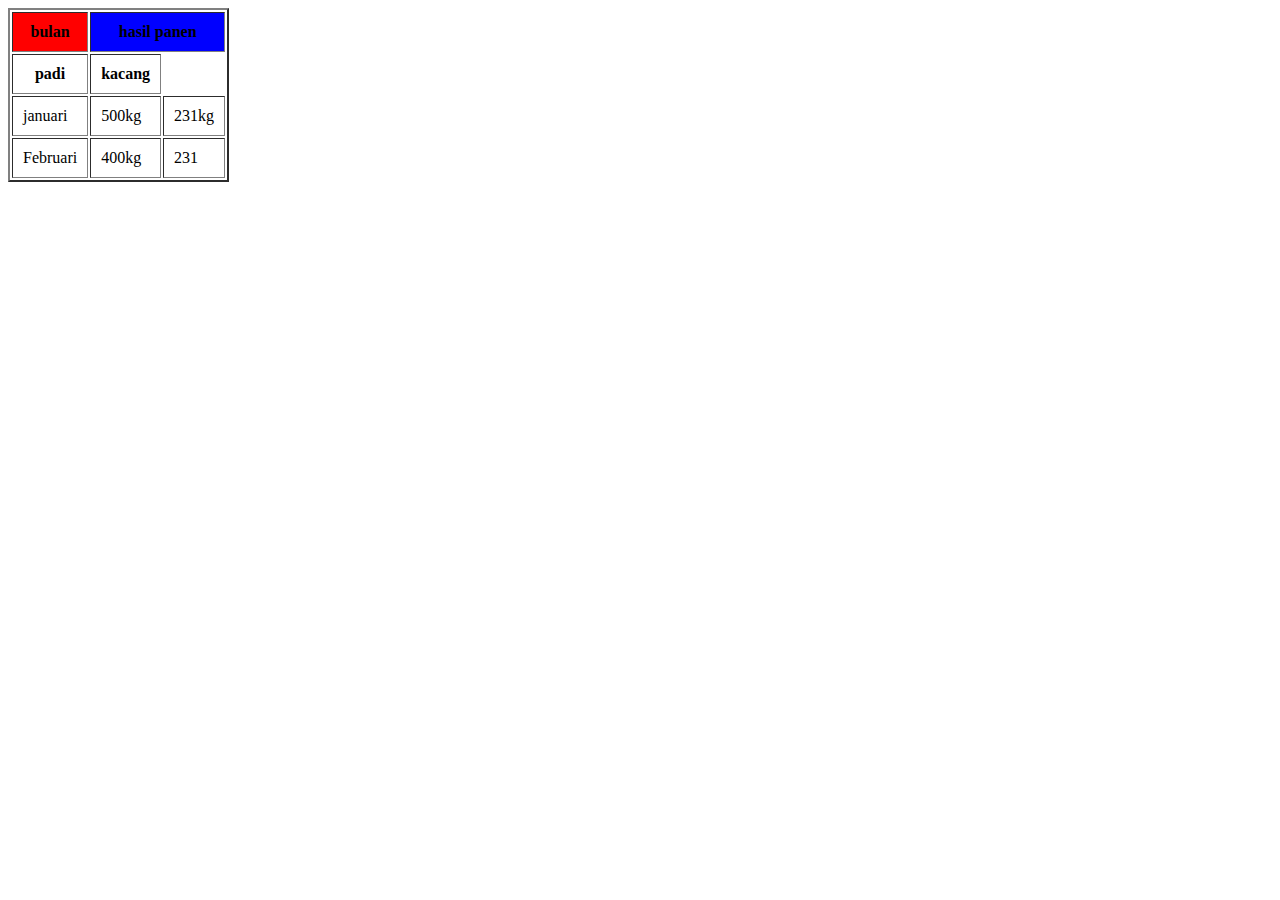
<file: contoh01.html>
<!DOCTYPE html>
<html lang="en">
<head>
    <meta charset="UTF-8">
    <meta http-equiv="X-UA-Compatible" content="IE=edge">
    <meta name="viewport" content="width=device-width, initial-scale=1.0">
    <title>data contoh</title>
</head>
<body>
    <table border="2" cellpadding="10">
        <tr>
            <th rowsplan="2" bgcolor="red">bulan</th>
            <th colspan="2" bgcolor="blue">hasil panen</th>
    </tr>
    <tr>
        <th>padi</th>
        <th>kacang</th>
    </tr>
    <tr>
        <td>januari</td>
        <td>500kg</td>
        <td>231kg</td>
    </tr>
    <tr>
        <td>Februari</td>
        <td>400kg</td>
        <td>231</td>
    </tr>

    </table>
    
</body>
</html>
</file>
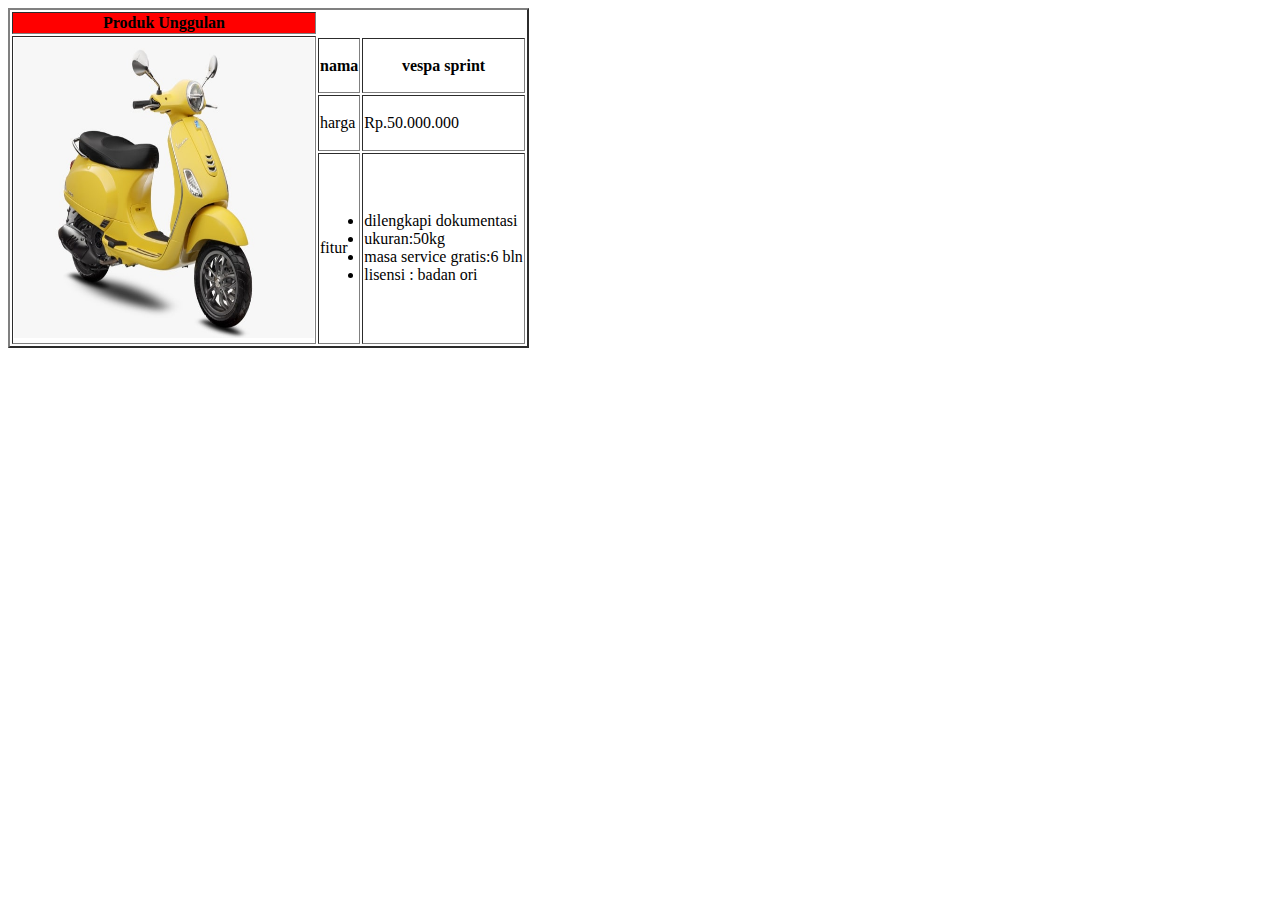
<file: latiham.html>
<!DOCTYPE html>
<html lang="en">
<head>
    <meta charset="UTF-8">
    <meta http-equiv="X-UA-Compatible" content="IE=edge">
    <meta name="viewport" content="width=device-width, initial-scale=1.0">
    <title>Document</title>
</head>
<body>
    <table border="2" cell padding="10">
        <tr>
            <th colsplan="3" bgcolor="red">Produk Unggulan</th>
        </tr>
        <tr>
            <th rowspan="4"><img src="vesmet.jpeg" height="300" width="300"></th>
        </tr>
        <tr>
            <th>nama</th>
            <th>vespa sprint</th>
        </tr>
        <tr>
            <td>harga</td>
            <td>Rp.50.000.000</td>
        </tr>
            <td>fitur</td>
            <td>
                <li>dilengkapi dokumentasi</li>
                <li>ukuran:50kg</li>
                <li>masa service gratis:6 bln</li>
                <li>lisensi : badan ori</li>
            </td>
        </tr>
    </table>
    
</body>
</html>
</file>
